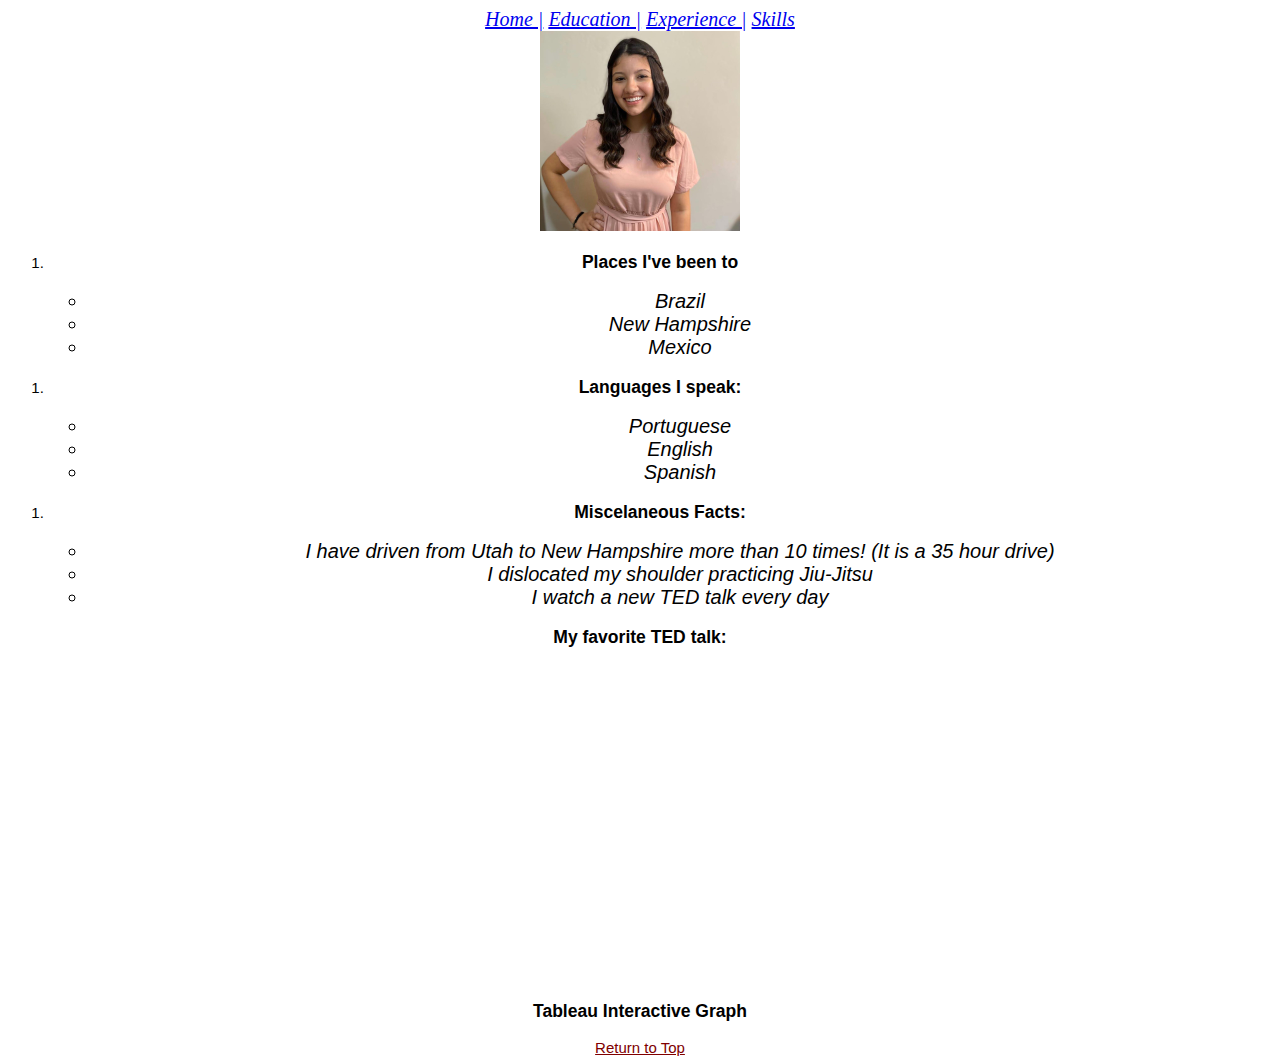
<file: funfacts.html>
<!DOCTYPE html>
<html lang="en">
<head>
    <meta charset="UTF-8">
    <meta http-equiv="X-UA-Compatible" content="IE=edge">
    <meta name="viewport" content="width=device-width, initial-scale=1.0">
    <title>Fun Facts About Me</title>
    <link rel="stylesheet" href="styles/mystyles.css" />
<body >
    <div class="header">
        <a href="index.html" id="home">Home |</a>
        <a href="education.html">Education |</a>
        <a href="experience.html">Experience |</a>
        <a href="Skills.html">Skills</a>
     </div>
    <img src="Images/Rafaella_Silveira_Picture- Resume.jpg" alt="Rafaella Silveira's Picture" height="200px">
    <div>
    <ol>
        <li>
            <h3>Places I've been to</h3>
            <ul class="li">
                <li>
                    Brazil
                </li>
                <li>
                    New Hampshire
                </li>
                <li>
                    Mexico
                </li>
            </ul>
        </li>
    </ol>
    </div>
    <div class="center">
        <ol class="center">
            <li class="center">
                <h3>  Languages I speak:</h3>
                <ul class="li">
                    <li>
                        Portuguese
                    </li>
                    <li>
                        English
                    </li>
                    <li>
                        Spanish
                    </li>
                </ul>
            </li>
        </ol>
        </div>
        <div>
            <ol>
                <li>
                    <h3>Miscelaneous Facts:</h3>
                    <ul class="li">
                        <li>
                            I have driven from Utah to New Hampshire more than 10 times! (It is a 35 hour drive)
                        </li>
                        <li>
                            I dislocated my shoulder practicing Jiu-Jitsu
                        </li>
                        <li>
                            I watch a new TED talk every day
                        </li>
                    </ul>
                </li>
            </ol>
            </div>
            <div>
                    <h3>My favorite TED talk:</h3>
    <iframe width="560" height="315" src="https://www.youtube.com/embed/H14bBuluwB8" title="YouTube video player" frameborder="0" allow="accelerometer; autoplay; clipboard-write; encrypted-media; gyroscope; picture-in-picture; web-share" allowfullscreen></iframe>
            </div>
                    <h3> Tableau Interactive Graph</h3>
            <div class='tableauPlaceholder' id='viz1681889629202' style='position: relative'><noscript><a href='#'><img alt='Population and Birth Rate (2012) ' src='https:&#47;&#47;public.tableau.com&#47;static&#47;images&#47;Po&#47;PopulationandBirthRateDashboard&#47;Population&#47;1_rss.png' style='border: none' /></a></noscript><object class='tableauViz'  style='display:none;'><param name='host_url' value='https%3A%2F%2Fpublic.tableau.com%2F' /> <param name='embed_code_version' value='3' /> <param name='site_root' value='' /><param name='name' value='PopulationandBirthRateDashboard&#47;Population' /><param name='tabs' value='no' /><param name='toolbar' value='yes' /><param name='static_image' value='https:&#47;&#47;public.tableau.com&#47;static&#47;images&#47;Po&#47;PopulationandBirthRateDashboard&#47;Population&#47;1.png' /> <param name='animate_transition' value='yes' /><param name='display_static_image' value='yes' /><param name='display_spinner' value='yes' /><param name='display_overlay' value='yes' /><param name='display_count' value='yes' /><param name='language' value='en-US' /><param name='filter' value='publish=yes' /></object></div>                <script type='text/javascript'>                    var divElement = document.getElementById('viz1681889629202');                    var vizElement = divElement.getElementsByTagName('object')[0];                    vizElement.style.width='100%';vizElement.style.height=(divElement.offsetWidth*0.75)+'px';                    var scriptElement = document.createElement('script');                    scriptElement.src = 'https://public.tableau.com/javascripts/api/viz_v1.js';                    vizElement.parentNode.insertBefore(scriptElement, vizElement);                </script>
            <a class="hover"     href="#home">Return to Top
            </a>
        </body>
</html>
</file>
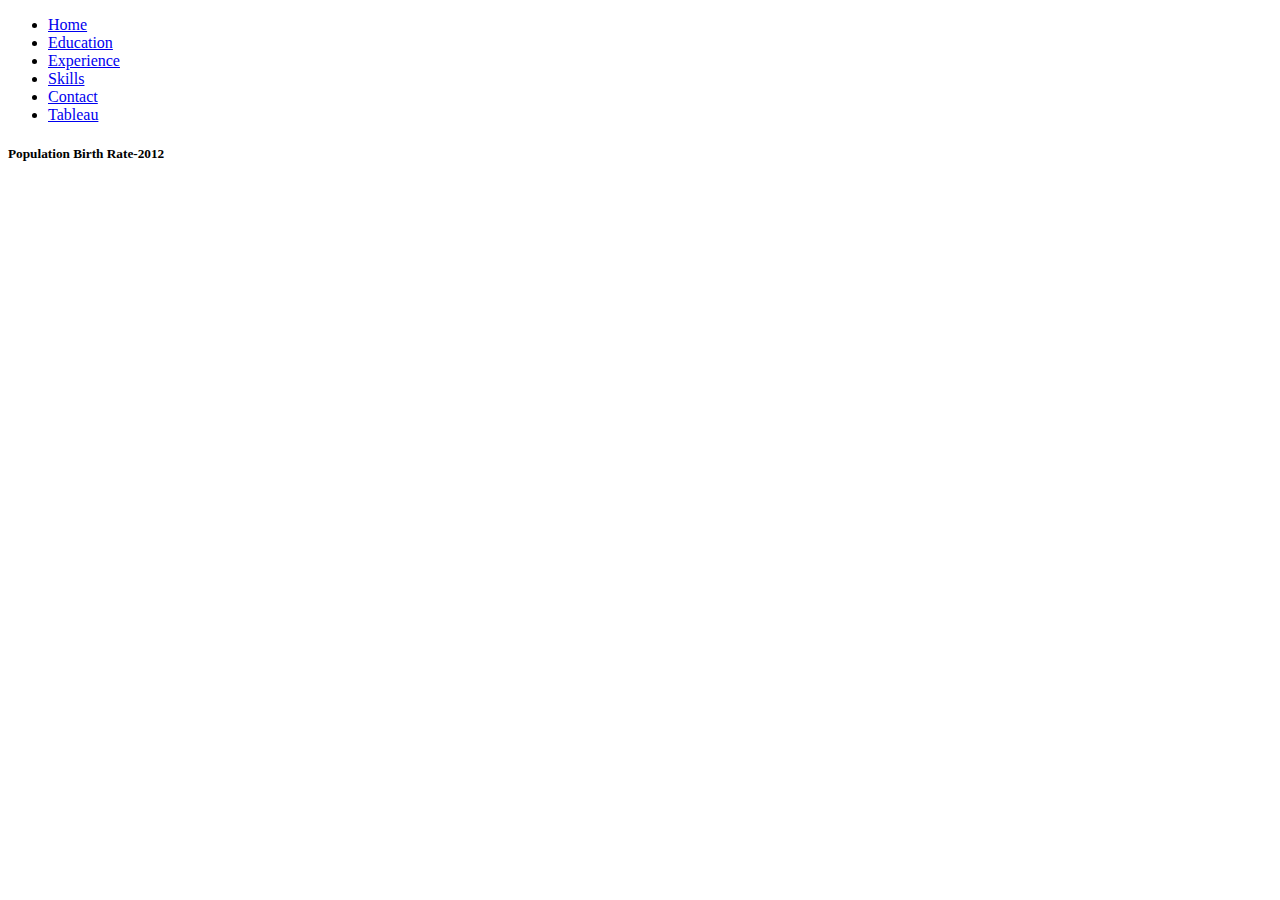
<file: tab.html>
<!DOCTYPE html>

<html>
    <head>
        <title>Tableau Dashboard</title>
    </head>
    <body>
        <div class="collapse navbar-collapse" id="navbarResponsive">
            <ul class="navbar-nav ms-auto py-4 py-lg-0">
                <li class="nav-item"><a class="nav-link px-lg-3 py-3 py-lg-4" href="index.html">Home</a></li>
                <li class="nav-item"><a class="nav-link px-lg-3 py-3 py-lg-4" href="education.html">Education</a></li>
                <li class="nav-item"><a class="nav-link px-lg-3 py-3 py-lg-4" href="experience.html">Experience</a></li>
                <li class="nav-item"><a class="nav-link px-lg-3 py-3 py-lg-4" href="Skills.html">Skills</a></li>
                <li class="nav-item"><a class="nav-link px-lg-3 py-3 py-lg-4" href="contact.html">Contact</a></li>
                <li class="nav-item"><a class="nav-link px-lg-3 py-3 py-lg-4" href="tab.html">Tableau</a></li>
            </ul>
        </div>
        <h5>Population Birth Rate-2012</h5>
        <div class='tableauPlaceholder' id='viz1681889629202' style='position: relative'><noscript><a href='#'><img alt='Population and Birth Rate (2012) ' src='https:&#47;&#47;public.tableau.com&#47;static&#47;images&#47;Po&#47;PopulationandBirthRateDashboard&#47;Population&#47;1_rss.png' style='border: none' /></a></noscript><object class='tableauViz'  style='display:none;'><param name='host_url' value='https%3A%2F%2Fpublic.tableau.com%2F' /> <param name='embed_code_version' value='3' /> <param name='site_root' value='' /><param name='name' value='PopulationandBirthRateDashboard&#47;Population' /><param name='tabs' value='no' /><param name='toolbar' value='yes' /><param name='static_image' value='https:&#47;&#47;public.tableau.com&#47;static&#47;images&#47;Po&#47;PopulationandBirthRateDashboard&#47;Population&#47;1.png' /> <param name='animate_transition' value='yes' /><param name='display_static_image' value='yes' /><param name='display_spinner' value='yes' /><param name='display_overlay' value='yes' /><param name='display_count' value='yes' /><param name='language' value='en-US' /><param name='filter' value='publish=yes' /></object></div>                <script type='text/javascript'>                    var divElement = document.getElementById('viz1681889629202');                    var vizElement = divElement.getElementsByTagName('object')[0];                    vizElement.style.width='100%';vizElement.style.height=(divElement.offsetWidth*0.75)+'px';                    var scriptElement = document.createElement('script');                    scriptElement.src = 'https://public.tableau.com/javascripts/api/viz_v1.js';                    vizElement.parentNode.insertBefore(scriptElement, vizElement);                </script>
    </body>
</html>
</file>
<file: styles/mystyles.css>
body{
    font-family: Arial, Helvetica, sans-serif;
    font-size: 15px;
    color: black;
    background-image: url(https://graphicdesignjunction.com/wp-content/uploads/2014/05/001+background+pattern+designs.jpg);
    text-align: center;
}
.li{
    font-size: 20px;
    font-style: italic;
    color: black;
}

.bold {
    font-weight: bold;
}

.header {
    font-style: oblique;
    font-size: 20px;
    font-family: 'Times New Roman', Times, serif;
}

.hover{
    color: maroon;
}

.center {
    text-align: float;
}
</file>
